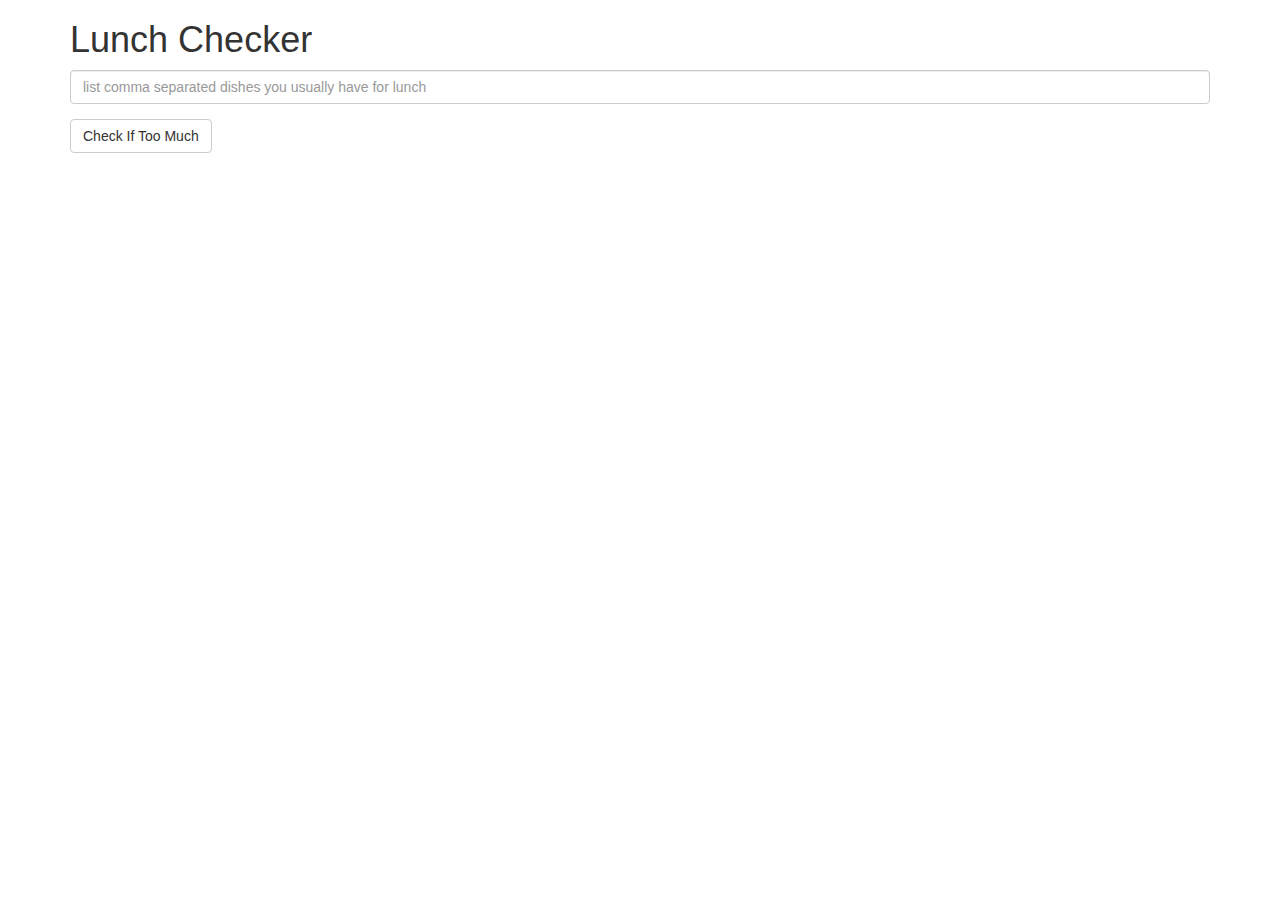
<file: assignment1/index.html>
<!doctype html>
<html lang="en">
  <head>
    <title>Lunch Checker</title>
    <meta name="viewport" content="width=device-width, initial-scale=1">
    <link rel="stylesheet" href="styles/bootstrap.min.css">
    <style>
      .message { font-size: 1.3em; font-weight: bold; }
    </style>
    <script src="angular.min.js"></script>
    <script src="app.js"></script>
  </head>
<body ng-app="myApp">
   <div class="container" ng-controller="LunchCheckController">
     <h1>Lunch Checker</h1>

         <div class="form-group">
             <input id="lunch-menu" type="text"
             placeholder="list comma separated dishes you usually have for lunch"
             class="form-control"
             ng-model="food">
         </div>
         <div class="form-group">
             <button class="btn btn-default" ng-click="checkFood(food)">Check If Too Much</button>
         </div>
         <div class="form-group message">
           <!-- Your message can go here. -->
           {{message}}
         </div>
   </div>

</body>
</html>
</file>
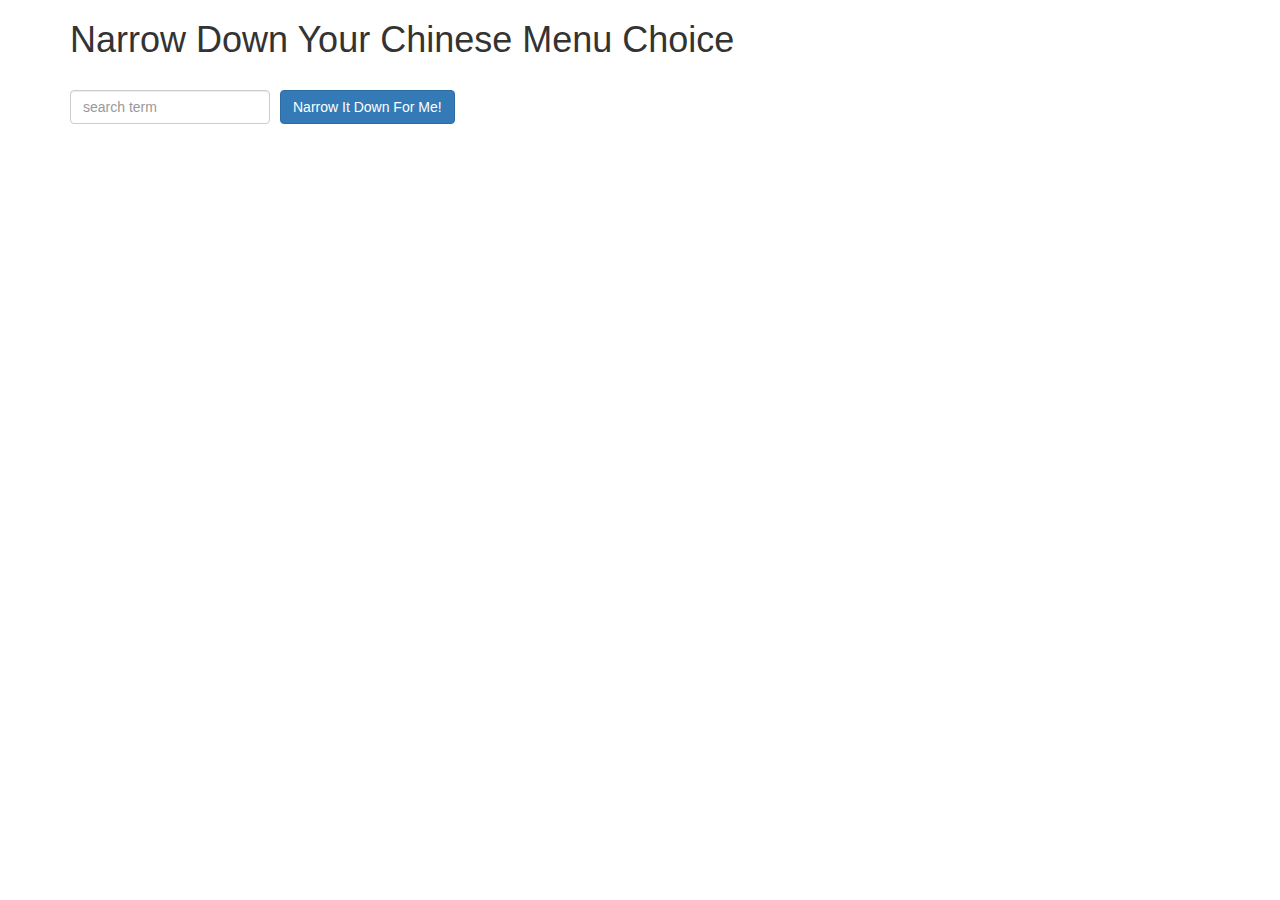
<file: assignment3/index.html>
<!doctype html>
<html lang="en" ng-app="narrowItDownApp">
<head>
  <title>Narrow Down Your Menu Choice</title>
  <meta name="viewport" content="width=device-width, initial-scale=1">
  <link rel="stylesheet" href="styles/bootstrap.min.css">
  <link rel="stylesheet" href="styles/styles.css">
  <script src="js/angular.min.js"></script>
  <script src="js/app.js"></script>
</head>
<body>
  <div class="container" ng-controller="NarrowItDownController as ctrl">
    <h1>Narrow Down Your Chinese Menu Choice</h1>

    <div class="form-group">
      <input type="text" placeholder="search term" class="form-control" ng-model="ctrl.searchTerm">
    </div>
    <div class="form-group narrow-button">
      <button class="btn btn-primary" ng-click="ctrl.getMatchedMenuItems()">Narrow It Down For Me!</button>
    </div>
    <br clear='all' />
    <!-- found-items should be implemented as a component -->

    <found-items
    found-items="ctrl"
    noItems="ctrl.noItems"
    on-remove="ctrl.removeItem(index)"></found-items>

  </div>
</body>
</html>
</file>
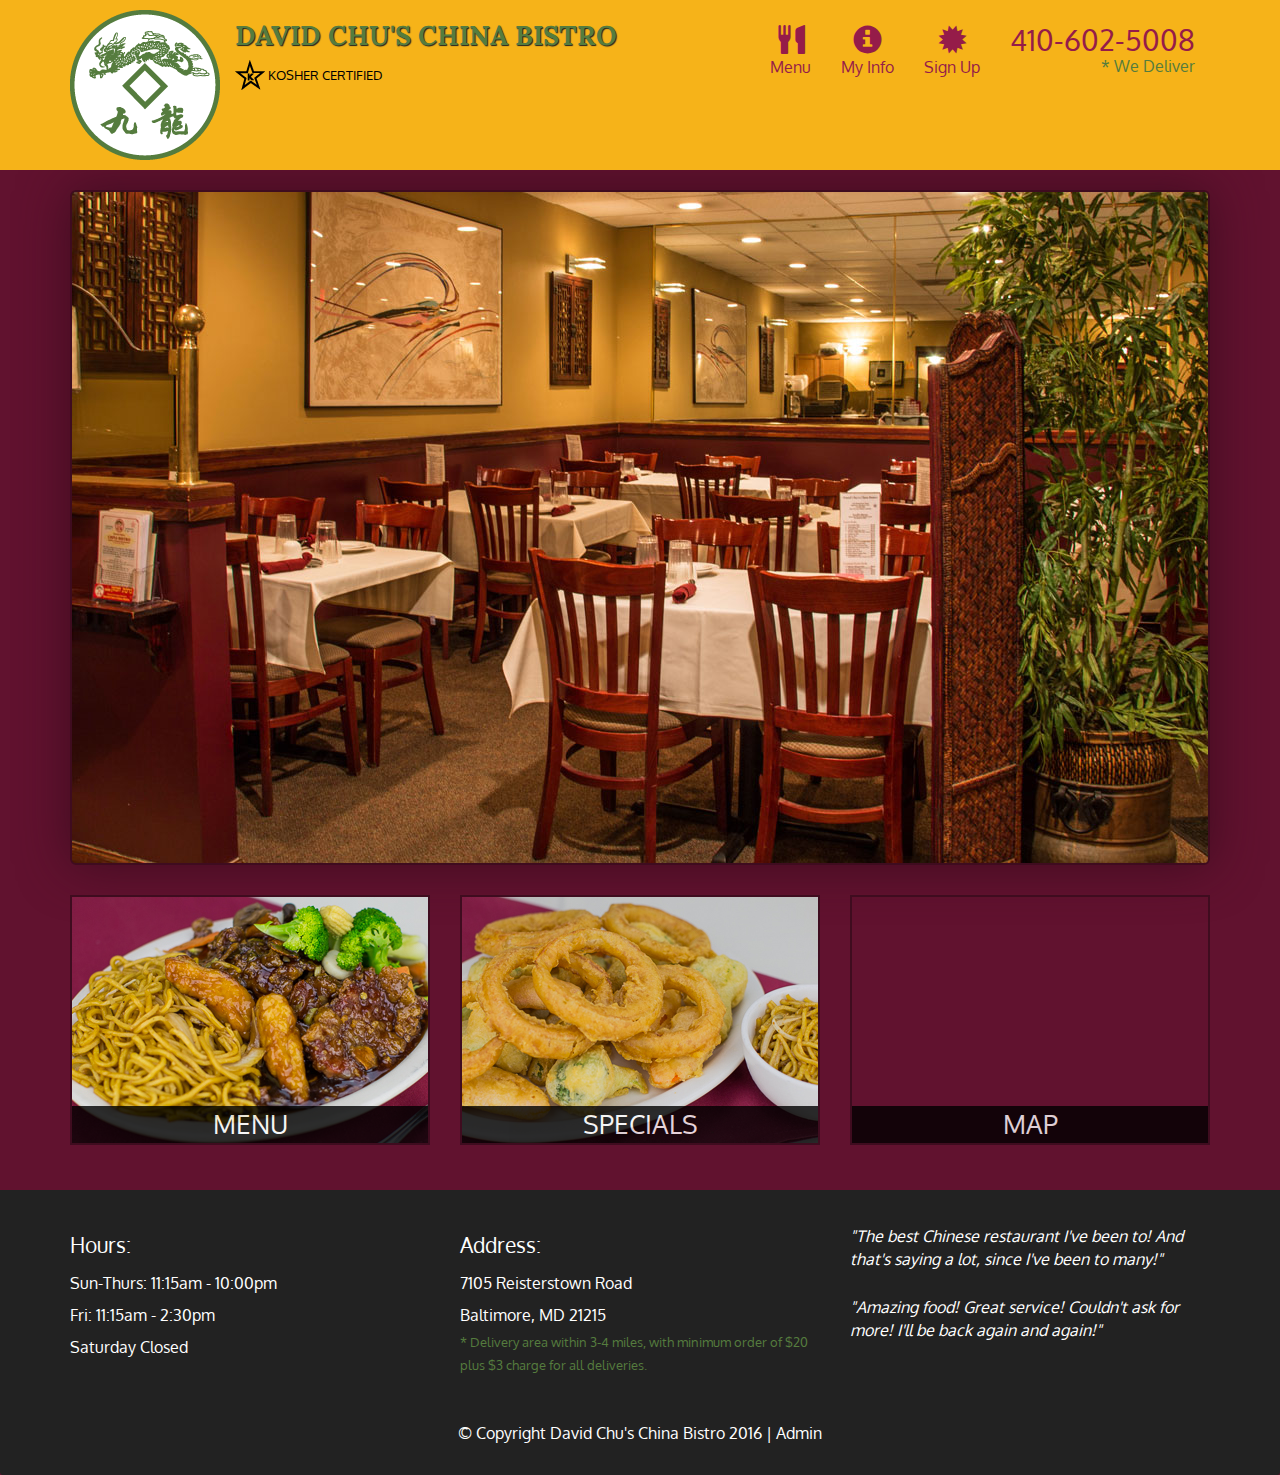
<file: assignment5/index.html>
<!DOCTYPE html>
<html lang="en">
  <head>
    <meta charset="utf-8">
    <meta http-equiv="X-UA-Compatible" content="IE=edge">
    <meta name="viewport" content="width=device-width, initial-scale=1">
    <title>David Chu's China Bistro</title>
    <link href='https://fonts.googleapis.com/css?family=Oxygen:400,300,700' rel='stylesheet' type='text/css'>
    <link href='https://fonts.googleapis.com/css?family=Lora' rel='stylesheet' type='text/css'>
    <link rel="stylesheet" href="css/bootstrap.min.css">
    <link rel="stylesheet" href="css/restaurant.css">
    <link rel="stylesheet" href="css/common.css">
  </head>
  <body ng-app="restaurant" ng-strict-di>

    <!-- Fixed position loading indicator -->
    <loading class="loading-indicator"></loading>

    <header>
      <nav id="header-nav" class="navbar navbar-default">
        <div class="container">
          <div class="navbar-header">
            <a href="index.html" class="pull-left visible-md visible-lg">
              <div id="logo-img" alt="Logo image"></div>
            </a>

            <div class="navbar-brand">
              <a href="index.html"><h1>David Chu's China Bistro</h1></a>
              <p>
              <img src="images/star-k-logo.png" alt="Kosher certification">
              <span>Kosher Certified</span>
              </p>
            </div>

            <button id="navbarToggle" type="button" class="navbar-toggle collapsed" data-toggle="collapse" data-target="#collapsable-nav" aria-expanded="false">
              <span class="sr-only">Toggle navigation</span>
              <span class="icon-bar"></span>
              <span class="icon-bar"></span>
              <span class="icon-bar"></span>
            </button>
          </div>

          <div id="collapsable-nav" class="collapse navbar-collapse">
            <ul id="nav-list" class="nav navbar-nav navbar-right">
              <li id="navHomeButton" class="visible-xs">
                <a href="index.html">
                  <span class="glyphicon glyphicon-home"></span> Home</a>
              </li>
              <li id="navMenuButton" ui-sref-active="active">
                <a ui-sref="public.menu">
                  <span class="glyphicon glyphicon-cutlery"></span><br class="hidden-xs"> Menu</a>
              </li>
              <li>
                <a ui-sref="public.myinfo">
                  <span class="glyphicon glyphicon-info-sign"></span><br class="hidden-xs"> My Info</a>
              </li>
              <li>
                <a ui-sref="public.signup">
                  <span class="glyphicon glyphicon-certificate"></span><br class="hidden-xs"> Sign Up</a>
              </li>
              <li id="phone" class="hidden-xs">
                <a href="tel:410-602-5008">
                  <span>410-602-5008</span></a><div>* We Deliver</div>
              </li>
            </ul><!-- #nav-list -->
          </div><!-- .collapse .navbar-collapse -->
        </div><!-- .container -->
      </nav><!-- #header-nav -->
    </header>

    <div id="call-btn" class="visible-xs">
      <a class="btn" href="tel:410-602-5008">
        <span class="glyphicon glyphicon-earphone"></span>
        410-602-5008
      </a>
    </div>
    <div id="xs-deliver" class="text-center visible-xs">* We Deliver</div>

    <ui-view>
      <div class="text-center initial-loading">
        <h2>Loading Site...</h2>
      </div>
    </ui-view>

    <footer class="panel-footer">
      <div class="container">
        <div class="row">
          <section id="hours" class="col-sm-4">
            <span>Hours:</span><br>
            Sun-Thurs: 11:15am - 10:00pm<br>
            Fri: 11:15am - 2:30pm<br>
            Saturday Closed
            <hr class="visible-xs">
          </section>
          <section id="address" class="col-sm-4">
            <span>Address:</span><br>
            7105 Reisterstown Road<br>
            Baltimore, MD 21215
            <p>* Delivery area within 3-4 miles, with minimum order of $20 plus $3 charge for all deliveries.</p>
            <hr class="visible-xs">
          </section>
          <section id="testimonials" class="col-sm-4">
            <p>"The best Chinese restaurant I've been to! And that's saying a lot, since I've been to many!"</p>
            <p>"Amazing food! Great service! Couldn't ask for more! I'll be back again and again!"</p>
          </section>
        </div>
        <div class="text-center">
          &copy; Copyright David Chu's China Bistro 2016 |
          <a ui-sref="admin.auth">Admin</a></div>
      </div>
    </footer>

    <!-- Libs -->
    <script src="lib/jquery-2.1.4.min.js"></script>
    <script src="lib/bootstrap.min.js"></script>
    <script src="lib/angular.min.js"></script>
    <script src="lib/angular-ui-router.min.js"></script>

    <!-- Main Restaurant Module -->
    <script src="src/restaurant.module.js"></script>

    <!-- Common Module -->
    <script src="src/common/common.module.js"></script>
    <script src="src/common/loading/loading.component.js"></script>
    <script src="src/common/loading/loading.interceptor.js"></script>
    <script src="src/common/menu.service.js"></script>

    <!-- Public Module -->
    <script src="src/public/public.module.js"></script>
    <script src="src/public/public.routes.js"></script>
    <script src="src/public/info.service.js"></script>
    <script src="src/public/menu/menu.controller.js"></script>
    <script src="src/public/menu-category/menu-category.component.js"></script>
    <script src="src/public/menu-items/menu-items.controller.js"></script>
    <script src="src/public/menu-item/menu-item.component.js"></script>
    <script src="src/public/sign-up/sign-up.controller.js"></script>
    <script src="src/public/my-info/my-info.controller.js"></script>

    <!-- ADMIN SITE -->

    <!--Application files -->

  </body>

</html>
</file>
<file: assignment3/styles/styles.css>
h1 {
  margin-bottom: 30px;
}
input[type="text"] {
  width: 200px;
  float: left;
}
.narrow-button {
  float: left;
  margin-left: 10px;
}
.loader {
  display: none;
  margin-left: 5px;
  font-size: 10px;
  float: left;
  border-top: 1.1em solid rgba(147, 147, 147, 0.2);
  border-right: 1.1em solid rgba(147, 147, 147, 0.2);
  border-bottom: 1.1em solid rgba(147, 147, 147, 0.2);
  border-left: 1.1em solid #676767;
  -webkit-transform: translateZ(0);
  -ms-transform: translateZ(0);
  transform: translateZ(0);
  -webkit-animation: load8 1.1s infinite linear;
  animation: load8 1.1s infinite linear;
}
.loader,
.loader:after {
  border-radius: 50%;
  width: 3em;
  height: 3em;
}
@-webkit-keyframes load8 {
  0% {
    -webkit-transform: rotate(0deg);
    transform: rotate(0deg);
  }
  100% {
    -webkit-transform: rotate(360deg);
    transform: rotate(360deg);
  }
}
@keyframes load8 {
  0% {
    -webkit-transform: rotate(0deg);
    transform: rotate(0deg);
  }
  100% {
    -webkit-transform: rotate(360deg);
    transform: rotate(360deg);
  }
}
</file>
<file: assignment5/css/restaurant.css>
body {
  font-size: 16px;
  color: #fff;
  background-color: #61122f;
  font-family: 'Oxygen', sans-serif;
}

.initial-loading {
  margin-top: 60px;
}

/** HEADER **/
#header-nav {
  background-color: #f6b319;
  border-radius: 0;
  border: 0;
}

#logo-img {
  background: url('../images/restaurant-logo_large.png') no-repeat;
  width: 150px;
  height: 150px;
  margin: 10px 15px 10px 0;
}

.navbar-brand {
  padding-top: 25px;
}
.navbar-brand h1 { /* Restaurant name */
  font-family: 'Lora', serif;
  color: #557c3e;
  font-size: 1.5em;
  text-transform: uppercase;
  font-weight: bold;
  text-shadow: 1px 1px 1px #222;
  margin-top: 0;
  margin-bottom: 0;
  line-height: .75;
}
.navbar-brand a:hover, .navbar-brand a:focus {
  text-decoration: none;
}
.navbar-brand p { /* Kosher cert */
  color: #000;
  text-transform: uppercase;
  font-size: .7em;
  margin-top: 15px;
}
.navbar-brand p span { /* Star-K */
  vertical-align: middle;
}

#nav-list {
  margin-top: 10px;
}
#nav-list a {
  color: #951C49;
  text-align: center;
}
#nav-list a:hover {
  background: #E7E7E7;
}
#nav-list a span {
  font-size: 1.8em;
}

#phone {
  margin-top: 5px;
}
#phone a { /* Phone number */
  text-align: right;
  padding-bottom: 0;
}
#phone div { /* We Deliver */
  color: #557c3e;
  text-align: right;
  padding-right: 15px;
}

.navbar-header button.navbar-toggle, .navbar-header .icon-bar {
  border: 1px solid #61122f;
}
.navbar-header button.navbar-toggle {
  clear: both;
  margin-top: -30px;
}
/* END HEADER */

/* FOOTER */
.panel-footer {
  margin-top: 30px;
  padding-top: 35px;
  padding-bottom: 30px;
  background-color: #222;
  border-top: 0;
}
.panel-footer div.row {
  margin-bottom: 35px;
}
#hours, #address {
  line-height: 2;
}
#hours > span, #address > span {
  font-size: 1.3em;
}
#address p {
  color: #557c3e;
  font-size: .8em;
  line-height: 1.8;
}
#testimonials {
  font-style: italic;
}
#testimonials p:nth-child(2) {
  margin-top: 25px;
}
a[ui-sref="admin.auth"] {
  color: #fff;
}
/* END FOOTER */

/********** Medium devices only **********/
@media (min-width: 992px) and (max-width: 1199px) {
  /* Header */
  #logo-img {
    background: url('../images/restaurant-logo_medium.png') no-repeat;
    width: 100px;
    height: 100px;
    margin: 5px 5px 5px 0;
  }
  /* End Header */
}


/********** Extra small devices only **********/
@media (max-width: 767px) {
  /* Header */
  .navbar-brand {
    padding-top: 10px;
    height: 80px;
  }
  .navbar-brand h1 { /* Restaurant name */
    padding-top: 10px;
    font-size: 5vw; /* 1vw = 1% of viewport width */
  }
  .navbar-brand p { /* Kosher cert */
    font-size: .6em;
    margin-top: 12px;
  }
  .navbar-brand p img { /* Star-K */
    height: 20px;
  }

  #collapsable-nav a { /* Collapsed nav menu text */
    font-size: 1.2em;
  }
  #collapsable-nav a span { /* Collapsed nav menu glyph */
    font-size: 1em;
    margin-right: 5px;
  }

  #call-btn > a {
    font-size: 1.5em;
    display: block;
    margin: 0 20px;
    padding: 10px;
    border: 2px solid #fff;
    background-color: #f6b319;
    color: #951c49;
  }
  #xs-deliver {
    margin-top: 5px;
    font-size: .7em;
    letter-spacing: .1em;
    text-transform: uppercase;
  }
  /* End Header */

  /* Footer */
  .panel-footer section {
    margin-bottom: 30px;
    text-align: center;
  }
  .panel-footer section:nth-child(3) {
    margin-bottom: 0; /* margin already exists on the whole row */
  }
  .panel-footer section hr {
    width: 50%;
  }
  /* End Footer */
}


/********** Super extra small devices Only :-) (e.g., iPhone 4) **********/
@media (max-width: 479px) {
  /* Header */
  .navbar-brand h1 { /* Restaurant name */
    padding-top: 5px;
    font-size: 6vw;
  }
  /* End Header */
}
</file>
<file: assignment5/css/common.css>
.loading-indicator {
    display: block;
    width: 70px;
    position: fixed;
    left: 0;
    right: 0;
    margin: 0 auto;
    top: 40%;
    z-index: 100;
    background-color: #FFF;
}

.loading-indicator img {
    width: 70px;
    background-color: #FFF;
}

.ui-view-placeholder {
    margin-top: 60px;
}
</file>
